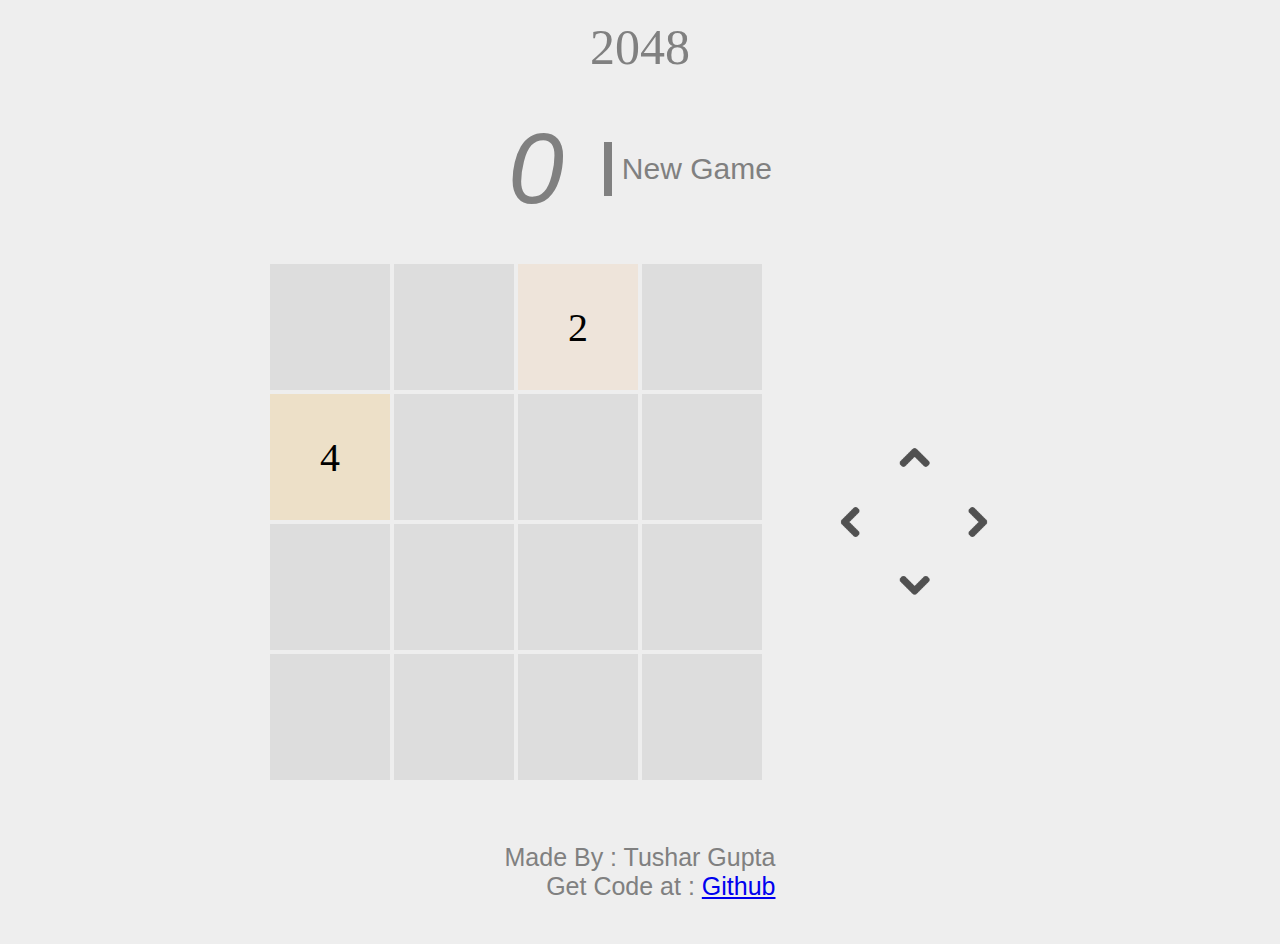
<file: index.html>
<html>

<head>
	<link rel="stylesheet" type="text/css" href="style.css">
	<script type="text/javascript" src="static/script.js"></script>

</head>

<body>

	<div style="text-align: -webkit-center;  ">
		<p style="font-size: 50px;color: grey ; padding: 10px ; ; margin-bottom: 15px">

			2048


		</p>

		<div id="container">
			<div id="score">
			</div>

			<div id="reload">
				New Game
			</div>
		</div>
		<br />

		</div>
	</div>
	<div style="    display: flex;
    align-items: center;
    /* margin-left: 307px; */
    justify-content: center;">
		<div style="    padding: 18px;">
			<table id="table" cellspacing="0">
				<tr>
					<td> </td>
					<td> </td>
					<td> </td>
					<td> </td>

				</tr>

				<tr>
					<td> </td>
					<td> </td>
					<td> </td>
					<td> </td>
				</tr>

				<tr>
					<td> </td>
					<td> </td>
					<td> </td>
					<td> </td>
				</tr>



				<tr>
					<td> </td>
					<td> </td>
					<td> </td>
					<td> </td>
				</tr>





			</table>

		</div>

		<div style="    padding: 30px;">
			<table id="keys">
				<tr>
					<td> </td>
					<td id="up" class="k"><img style="width: 40px;
    height: 40px;" src="static/uparrow.png"> </td>
					<td></td>


				</tr>
				<tr>
					<td id="left" class="k"><img style="width: 40px;
    height: 40px;" src="static/leftarrow.png"></td>
					<td></td>
					<td id="right" class="k"><img style="width: 40px;
    height: 40px;" src="static/rightarrow.png"></td>


				</tr>
				<tr>
					<td></td>
					<td id="down" class="k"><img style="width: 40px;
    height: 40px;" src="static/downarrow.png"></td>
					<td></td>


				</tr>






			</table>

		</div>

	</div>
	<div style="display: flex ; justify-content: center;">
		<p style="font-size: 25px;

    text-align: end;
    color: grey;
    font-family: sans-serif;
    padding: 10px;"> Made By : Tushar Gupta<br>Get Code at : <a href="https://www.github.com/TUSHARZ/2048"> Github </a>
		</p>




</body>






</html>
</file>
<file: style.css>
body {
    background-color: #eeeeee;
}

#table td {
    height: 130px;
    width: 100px;
    font-size: 40px;
    text-align: center;
    padding: 10px;
    border: 2px solid #eeeeee;

}

#table tr {
    margin: 0px;
    padding: 10px;
    font-size: 40px;
    text-align: center;

}

#table {
    background-color: #dddddd;
    border: 8px solid #eeeeee;
}

#keys .k {
    height: 50px;
    font-size: 30px;
    text-align: center;
    padding: 10px;
}

#container {
    display: inline-flex;
    align-items: center;
}

#score {
    font-size: 100px;
    font-style: italic;
    margin-right: 30px;
}

#reload {
    text-align: justify;
    padding-top: 30px;
    font-size: 30px;
    border:0px solid grey;
    border-left-width:8px;
    cursor: pointer;
}

#score, #reload {
    color: grey;
    padding:10px;
    font-family: sans-serif;
}
</file>
